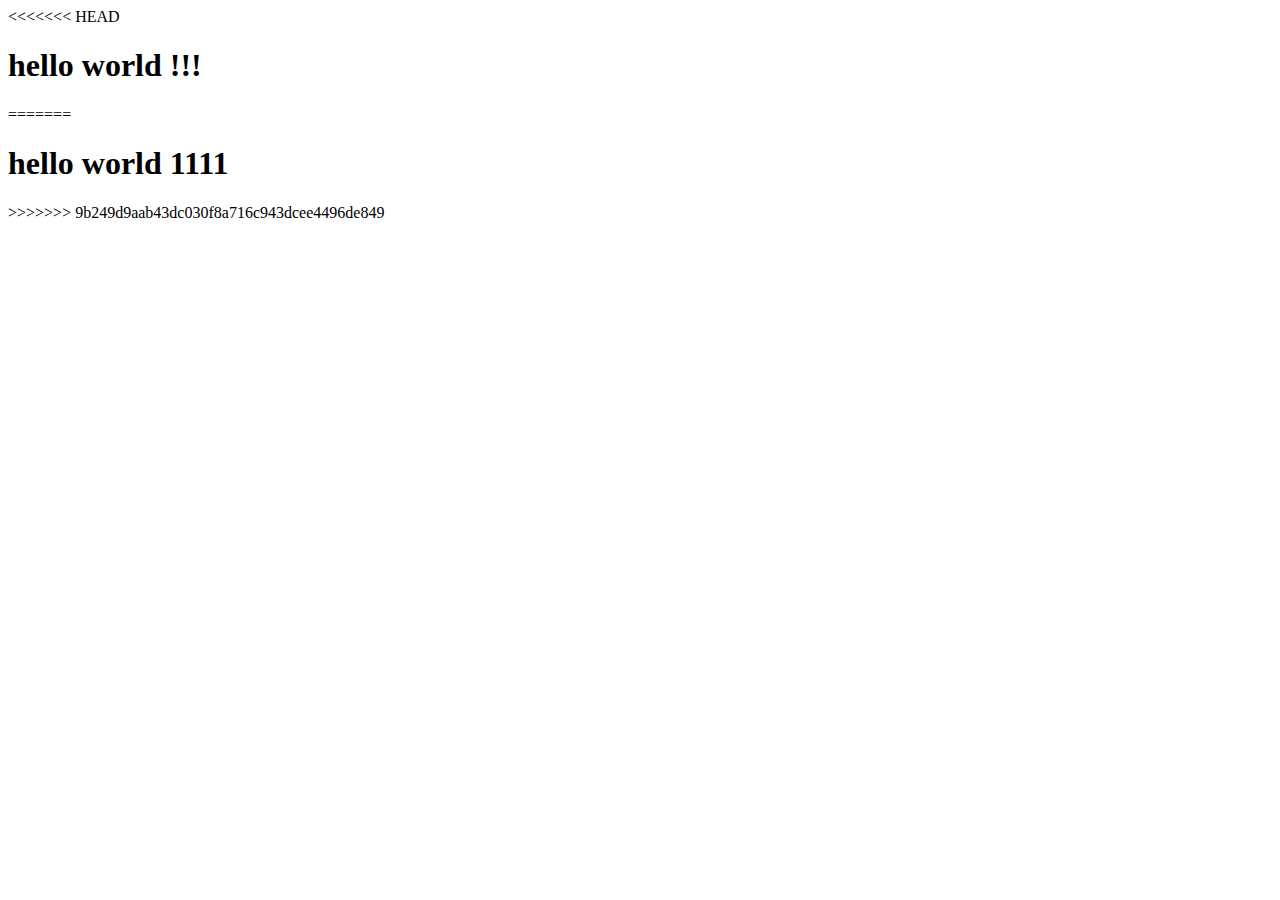
<file: index.html>
<!DOCTYPE html>
<html lang="en">
<head>
    <meta charset="UTF-8">
    <meta http-equiv="X-UA-Compatible" content="IE=edge">
    <meta name="viewport" content="width=device-width, initial-scale=1.0">
    <title>Document</title>
</head>
<body>
<<<<<<< HEAD
    <h1>hello world !!!</h1>
=======
    <h1>hello world 1111</h1>
>>>>>>> 9b249d9aab43dc030f8a716c943dcee4496de849
</body>
</html>
</file>
